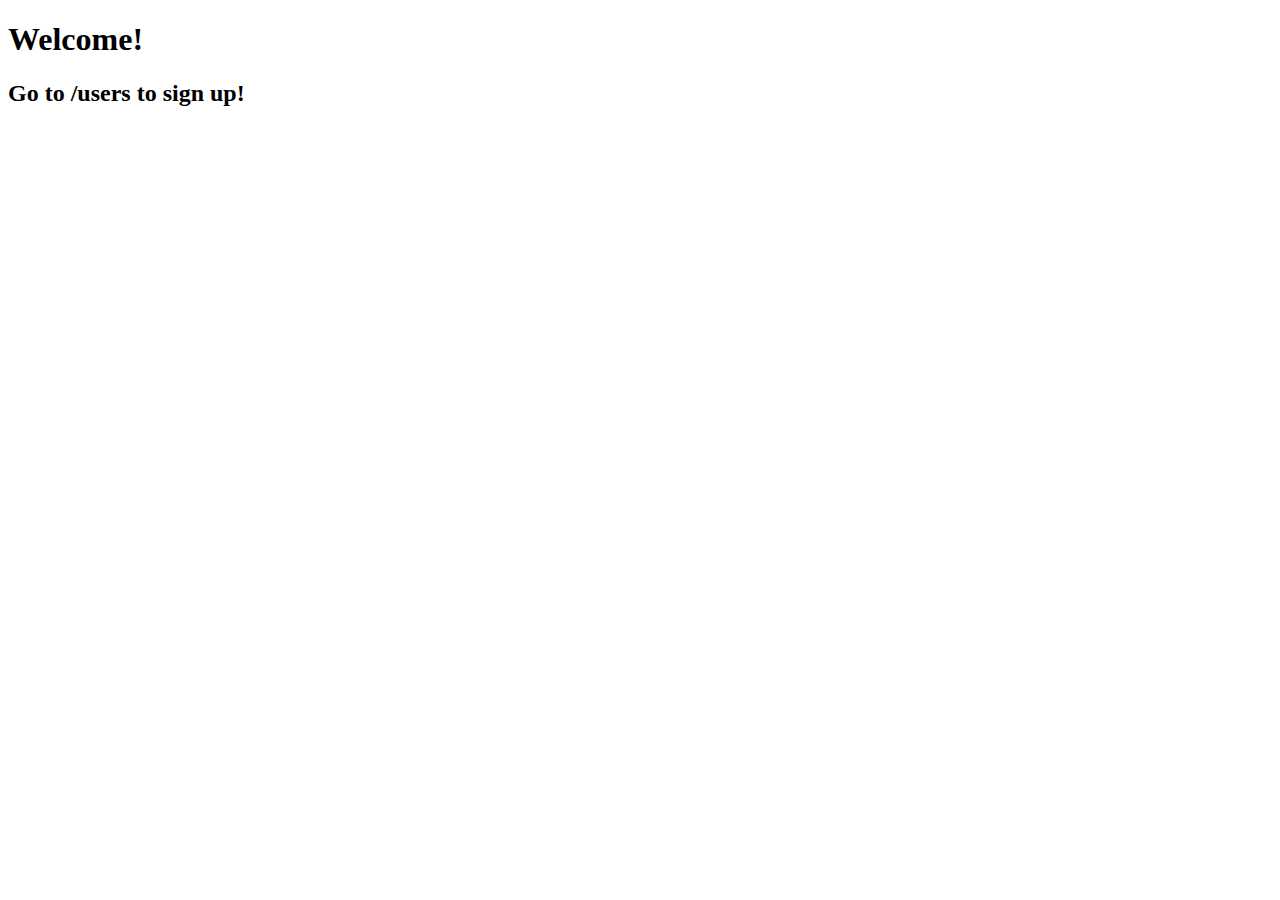
<file: second_project/templates/second_app/index.html>
<!DOCTYPE html>
<html lang="en">
<head>
    <meta charset="UTF-8">
    <title>Home Page</title>
    <link rel="stylesheet" href="https://stackpath.bootstrapcdn.com/bootstrap/4.1.3/css/bootstrap.min.css" integrity="sha384-MCw98/SFnGE8fJT3GXwEOngsV7Zt27NXFoaoApmYm81iuXoPkFOJwJ8ERdknLPMO" crossorigin="anonymous">
</head>
<body>
    <div class="container">
        <div class="jumbotron">
            <h1>Welcome!</h1>
            <h2>Go to /users to sign up!</h2>
        </div>
    </div>
</body>
</html>
</file>
